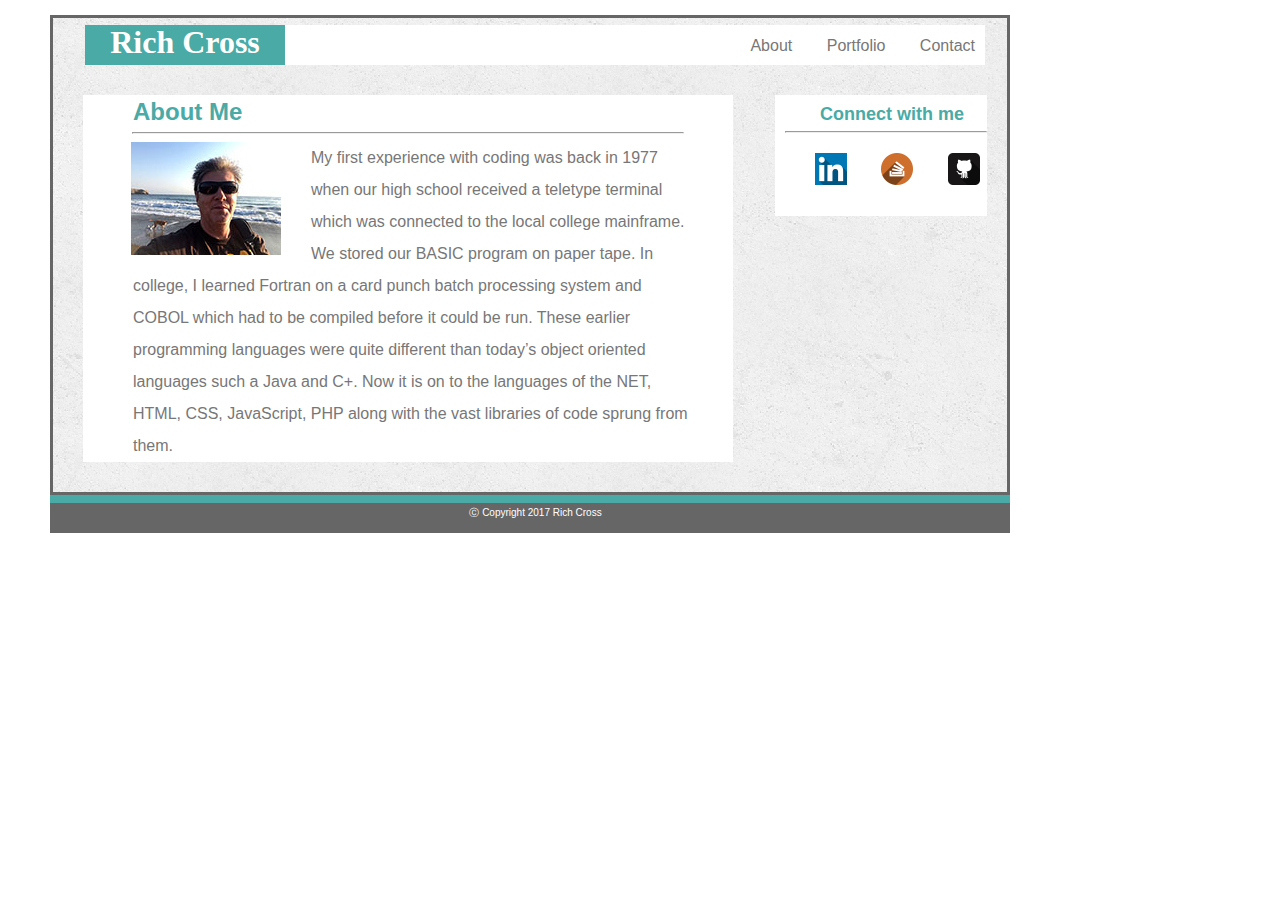
<file: index.html>
<!doctype html>
<html>
<head>
<meta charset="utf-8">
<meta name="viewport" content="width=device-width, initial-scale=1">
<link rel="stylesheet" type="text/css" href="assets/css/reset.css">
<link rel="stylesheet" type="text/css" href="assets/css/style.css">
<title>Rich's Profile</title>
</head>

<body>

	<header>
		<div id="headwrap">
		<h1>Rich Cross</h1>
	
		<nav>
			<a href="index.html">About </a>
			<a href="portfolio.html">Portfolio</a>
			<a href="contact.html">Contact</a>
		</nav>
		</div>
	</header>
	
  <section>
	<article>
  		<h2>About Me</h2>
  		<hr width="550"> 
	  <img src="assets/images/profile_pic.jpg" width="150" height="113" alt="" id="portpic"/>
		<p>
  		My first experience with coding was back in 1977 when our high school received a teletype terminal which was connected to the local college mainframe.  We stored our BASIC program on paper tape.  In college, I learned Fortran on a card punch batch processing system and COBOL which had to be compiled before it could be run.  These earlier programming languages were quite different than today’s object oriented languages such a Java and C+.  Now it is on to the languages of the NET, HTML, CSS, JavaScript, PHP along with the vast libraries of code sprung from them.
		</p>
  		
 	 </article>
 	 
	<aside>
  		<h3>Connect with me</h3>
  	
  		<hr width="200">
  	
  		<div class="socialIcons">
  	
  			<a href="https://www.linkedin.com/in/rich-wesley-cross/">
  			<img src="assets/images/linkedin.png" width="32" height="32" alt=""/>
			</a>
 	
  			<a href="http://stackoverflow.com/users/7842316/rich-cross">
  			<img src="assets/images/stackoverflow_.png" width="32" height="32" alt=""/> 
  			</a>
  	
  			<a href="https://github.com/richwesley">
  			<img src="assets/images/github.png" width="32" height="32" alt=""/>
  			</a> 
  	
  		</div>
  	</aside>
</section>

  <footer>
    <p> Ⓒ Copyright 2017 Rich Cross</p>
  </footer>

</body>
</html>
</file>
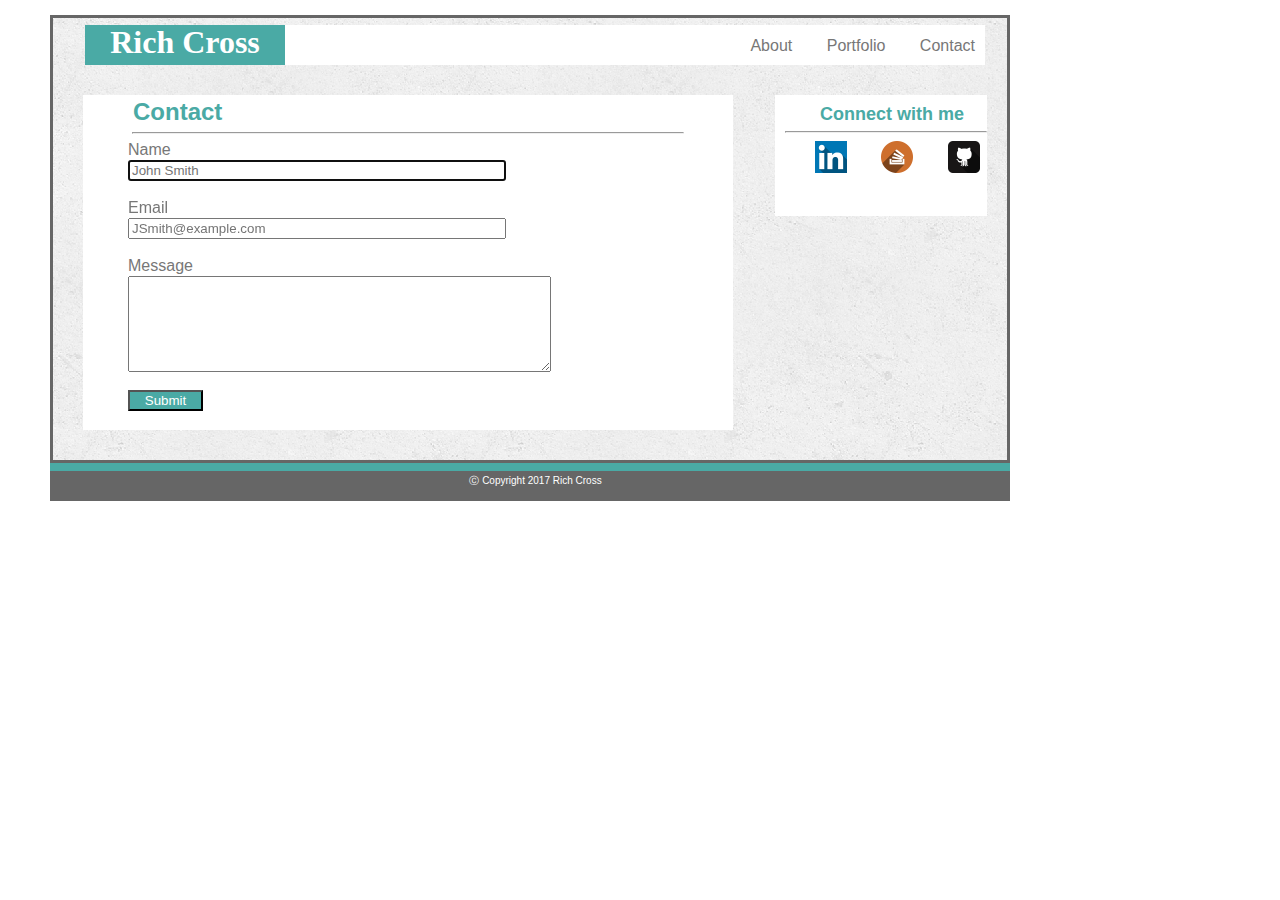
<file: contact.html>
<!doctype html>
<html>
<head>
<meta charset="utf-8">
<link rel="stylesheet" type="text/css" href="assets/css/reset.css">
<link rel="stylesheet" type="text/css" href="assets/css/style.css">
<title>Contact</title>
</head>

<body>
	<header>
		<div id="headwrap">
		<h1>Rich Cross</h1>
	
		<nav>
			<a href="index.html">About </a>
			<a href="portfolio.html">Portfolio</a>
			<a href="contact.html">Contact</a>
		</nav>
		</div>
	</header>
	 
	 <section>
		<article>
			<h2>Contact</h2>
			<hr width="550">
			
 			<form>
 				<div>
 					<h4>Name</h4>
  					<input type="text" placeholder="John Smith" autofocus required />
  				</div>
				
				<div>
					<h4>Email</h4>
  					<input type="email" placeholder="JSmith@example.com" required />
  				</div>
  				
  				<div>
  					<h4>Message</h4>
  					<textarea cols="50" rows="6" name="comment"></textarea>
  				</div>
  				
  				<div>
  					<input type="submit" value="Submit" id="button">
  				</div>
  			</form>
 		 </article>
		<aside>
  			<h3>Connect with me</h3>
  			<hr width="200">
  			<a href="https://www.linkedin.com/in/rich-wesley-cross/">
  			<img src="assets/images/linkedin.png" width="32" height="32" alt=""/>
			</a>
 	
  			<a href="http://stackoverflow.com/users/7842316/rich-cross">
  			<img src="assets/images/stackoverflow_.png" width="32" height="32" alt=""/> 
  			</a>
  	
  			<a href="https://github.com/richwesley">
  			<img src="assets/images/github.png" width="32" height="32" alt=""/>
  			</a> 
  	
		</aside>
	</section>
	
	 <footer>
   		 <p> Ⓒ Copyright 2017 Rich Cross</p>
 	 </footer>
</body>
</html>
</file>
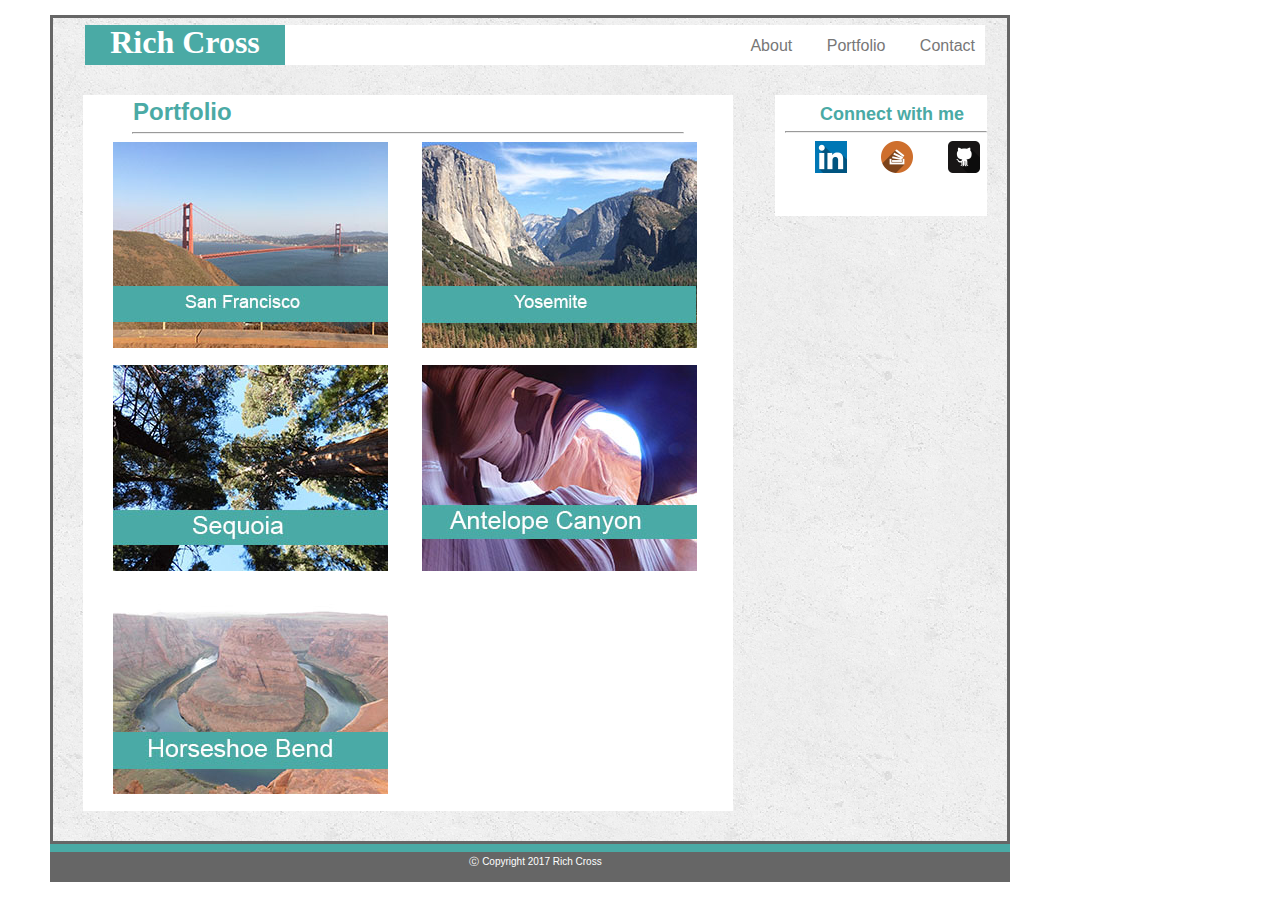
<file: portfolio.html>
<!doctype html>
<html>
<head>
<meta charset="utf-8">
<link rel="stylesheet" type="text/css" href="assets/css/reset.css">
<link rel="stylesheet" type="text/css" href="assets/css/style.css">
<title>Portfolio</title>
</head>

<body>
	<header>
		<div id="headwrap">
			<h1>Rich Cross</h1>
	
			<nav>
				<a href="index.html">About </a>
				<a href="portfolio.html">Portfolio</a>
				<a href="contact.html">Contact</a>
			</nav>
		
		</div>
	</header>
		
	<section>
   		<article>
   			<h2>Portfolio</h2>
   			<hr width="550">
    		<img src="assets/images/Portfolio-1.jpg" width="275" height="206" alt="San Francisco" class="portfoio"/>
    		
	    	<img src="assets/images/Portfolio-2.jpg" width="275" height="206" alt="Yosemite" class="portfoio"/>
  	    	 
   	    	<img src="assets/images/Portfolio-3.jpg" width="275" height="206" alt="Sequoia " class="portfoio"/>
   	    	
   	    	<img src="assets/images/Portfolio-4.jpg" width="275" height="206" alt="Antelope Canyon" class="portfoio"/>
   	    	
   	    	<img src="assets/images/Portfolio-5.jpg" width="275" height="206" alt="Horseshoe Bend" class="portfoio"/> 
   	    </article>
   
    	<aside>
  			<h3>Connect with me</h3>
  	
  			<hr width="200">
  	
  			<a href="https://www.linkedin.com/in/rich-wesley-cross/">
  			<img src="assets/images/linkedin.png" width="32" height="32" alt=""/>
			</a>
 	
  			<a href="http://stackoverflow.com/users/7842316/rich-cross">
  			<img src="assets/images/stackoverflow_.png" width="32" height="32" alt=""/> 
  			</a>
  	
  			<a href="https://github.com/richwesley">
  			<img src="assets/images/github.png" width="32" height="32" alt=""/>
  			</a> 
  	
		</aside>
   
    </section>
    
    	
  <footer>
    <p> Ⓒ Copyright 2017 Rich Cross</p>
  </footer>

</body>
</html>
</file>
<file: assets/css/style.css>
@charset "utf-8";

#headwrap  {
	width: 900px;
	margin-left: 35px;
	margin-top: 10px;
	background-color: #ffffff;
	height: 40px;
}

nav {
	margin-top: 13px;
	max-width: 280px;
	float: right;
	font-weight: normal;
	margin-bottom: 2px;
	margin-right: 10px;		
}


header {
	
	float: left;
	max-width: 960px;
}
h1 {
	width: 200px;
	text-align: center;
	float: left;
	color: white;
	font-family: Cambria, "Times", "Times New Roman", serif;
	background-color: #4AAAA5;
	height: 39px;
	padding-top: 1px;
	font-size: xx-large;
	font-weight: bold;
}

body {
	color: #777777;
	width: 960px;
	font-family: "Helvetica Neue", "Helvetica", "Arial", sans-serif;
	
}
img {

}
section {
	background-image: url(../images/concrete_seamless.png);
	border: 3px solid #666666;
	height: auto;
	
	
}
h2 {
	clear: left;
	color: #4aaaa5;
	margin-left: 50px;
	font-size: x-large;
	font-weight: bold;
	margin-top: 5px;
}
#portpic {
	margin-left: 48px;
	float: left;
	margin-right: 30px;
}
p {
	line-height: 200%;
	margin-left: 50px;
	margin-right: 39px;
}


aside {
	max-width: 234px;
	float: right;
	margin-top: 30px;
	background-color: #ffffff;
	margin-right: 20px;
	padding-left: 10px;
	padding-right: 0px;
	height: 121px;
}

article {
	max-width: 650px;
	background-color: #ffffff;
	margin-top: 30px;
	margin-left: 30px;
	display: inline-block;
	margin-bottom: 30px;
}

footer {
	clear: both;
	background-color: #666666;
	color: white;
	font-size: x-small;
	text-align: center;
	height: 30px;
	border-top: 8px solid #4aaaa5;
}
a {
	margin-left: 30px;

}

a:link {
	text-decoration: none;
	color: #777777;
}

a:hover {
	color: #4aaaa5;
}

a:visited {
	color: #777777;
}

a:active  {
	color: #777777;
	font-weight: bold;
	background-color: #4aaaa5;
}

h3  {
	color: #4aaaa5;
	margin-left: 35px;
	font-size: large;
	font-weight: bold;
	margin-top: 10px;

}
form {
	width: 650px;
	margin-left: 45px;
}
#button {
	margin-top: 15px;
	background-color: #4aaaa5;
	color: #ffffff;
	width: 75px;
	-webkit-box-shadow: 0px 0px;
	box-shadow: 0px 0px;
}

h4 {
	padding-bottom: 1px;
	margin-bottom: 1px;
}
input {
	width: 370px;
	margin-bottom: 19px;
}
.portfoio {
	margin-left: 30px;
	margin-bottom: 14px;



}
.socialIcons {
	margin-top: 20px;
	padding-top: 0px;

}


@media screen and (max-width:980px){
	
}



@media screen and (max-width:768px){

article {
	float: none;
	max-width: 650px;
	
}
aside {
	float: none;
	max-width: 650px;
	min-width: 640px;
	margin-left: 30px;
}
div {
	text-align: center;
}


body {
	max-width: 768px;
}
h3 {
	text-align: center;
}
header {
	max-width: 650px;
	margin-left: 30px;
}


	
}



@media screen and (max-width:640px){
	
body {
	max-width: 640px;
}
h1 {
	float: none;
	clear: none;
	text-align: center;
	margin-left: 140px;
}
nav {
	float: none;
	clear: none;
	margin-left: 140px;
}
header {
	text-align: center;
	max-width: 597px;
}
article {
	max-width: 600px;
}
aside {
	max-width: 500px;
	margin-right: 16px;
}
	
}
</file>
